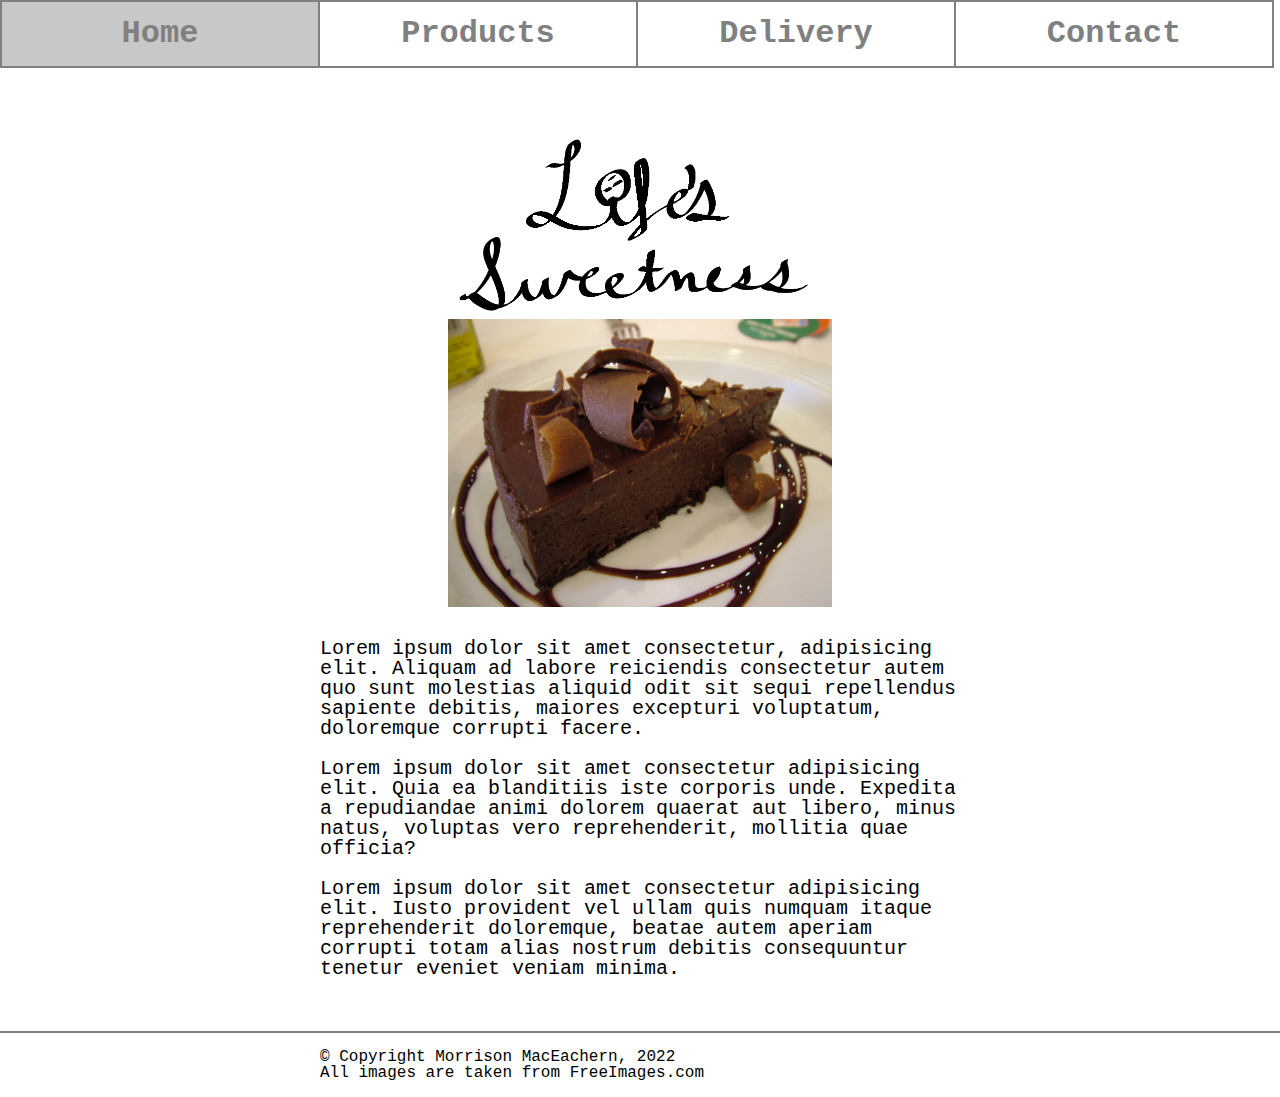
<file: index.html>
<!DOCTYPE html>
<html lang="en">
<head>
    <meta charset="UTF-8">
    <meta http-equiv="X-UA-Compatible" content="IE=edge">
    <meta name="viewport" content="width=device-width, initial-scale=1.0">
    <title>Life's Sweetness</title>
    <link rel="stylesheet" href="css/reset.css">
    <link rel="stylesheet" href="css/main.css">
</head>
<body>
    <header>
        <nav>
            <ul>
                <li><a class="first" href="#">Home</a></li>
                <li><a href="#">Products</a></li>
                <li><a href="#">Delivery</a></li>
                <li><a href="#">Contact</a></li>
            </ul>
        </nav>
    </header>
    <div class="wrapper">
        <img class="logo" src="images/lifes_sweetness_logo.png" alt="logo">
        <img class="cake" src="images/main_page_cake.jpg" alt="cake">
        <div class="content">
            <p>Lorem ipsum dolor sit amet consectetur, adipisicing elit. Aliquam ad labore reiciendis consectetur autem quo sunt molestias aliquid odit sit sequi repellendus sapiente debitis, maiores excepturi voluptatum, doloremque corrupti facere.</p>
            <p>Lorem ipsum dolor sit amet consectetur adipisicing elit. Quia ea blanditiis iste corporis unde. Expedita a repudiandae animi dolorem quaerat aut libero, minus natus, voluptas vero reprehenderit, mollitia quae officia?</p>
            <p>Lorem ipsum dolor sit amet consectetur adipisicing elit. Iusto provident vel ullam quis numquam itaque reprehenderit doloremque, beatae autem aperiam corrupti totam alias nostrum debitis consequuntur tenetur eveniet veniam minima.</p>
        </div>
    </div>
    <footer>
        <p>&copy; Copyright Morrison MacEachern, 2022</p>
        <p>All images are taken from FreeImages.com</p>
    </footer>
</body>
</html>
</file>
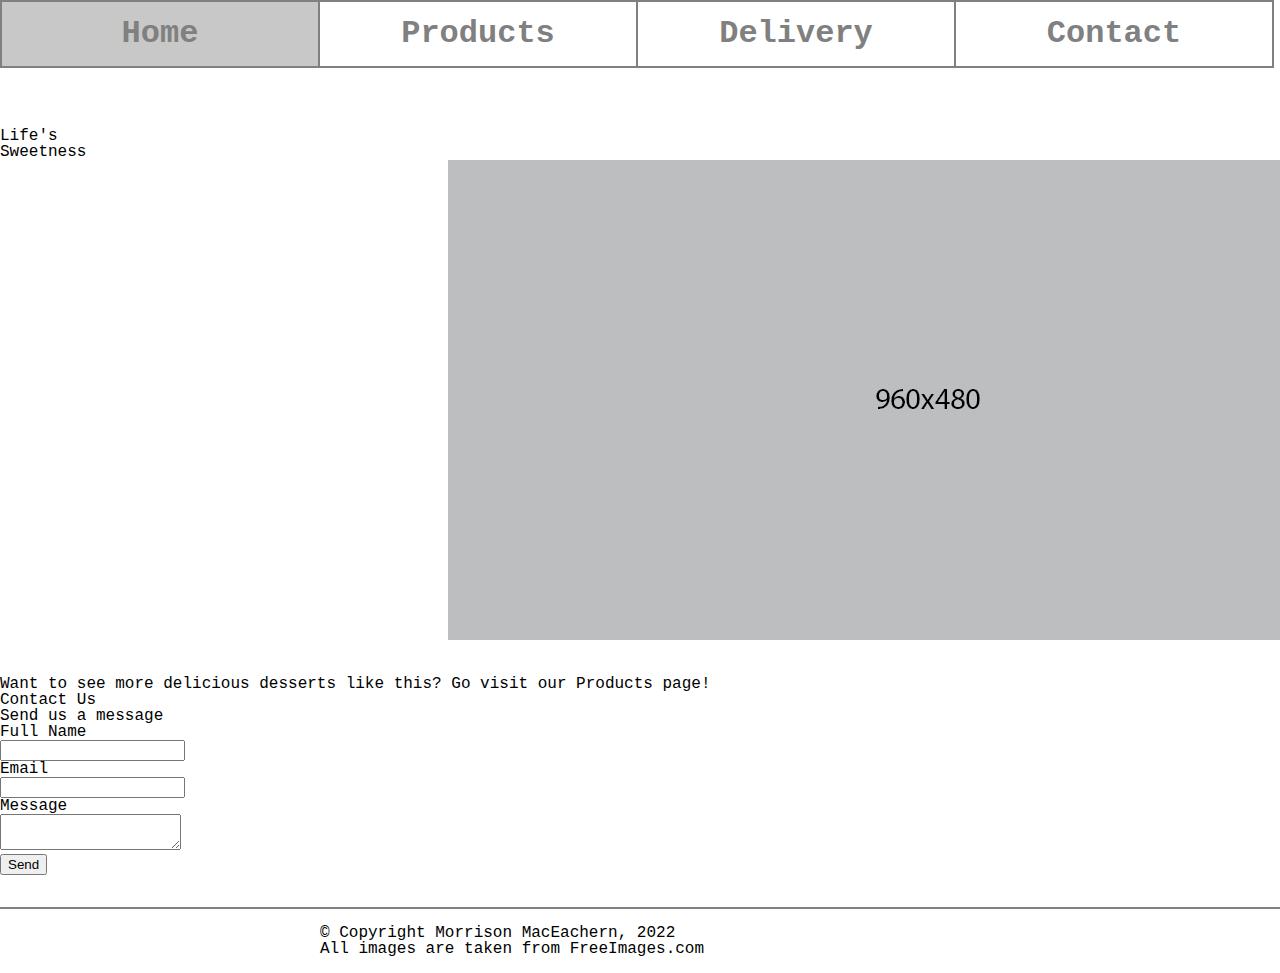
<file: contact.html>
<!DOCTYPE html>
<html lang="en">
<head>
    <meta charset="UTF-8">
    <meta http-equiv="X-UA-Compatible" content="IE=edge">
    <meta name="viewport" content="width=device-width, initial-scale=1.0">
    <title>Life's Sweetness</title>
    <link rel="stylesheet" href="css/reset.css">
    <link rel="stylesheet" href="css/main.css">
</head>
<body>
    <header>
        <nav>
            <ul>
                <li><a class="first" href="index.html">Home</a></li>
                <li><a href="products.html">Products</a></li>
                <li><a href="#">Delivery</a></li>
                <li><a href="contact.html">Contact</a></li>
            </ul>
        </nav>
    </header>
    <div class="wrapper">
        <h1>Life's <br> Sweetness</h1>
        <div class="tooltip">
            <picture class="cake">
                <source srcset="images/gray_960x480.png,
                                images/gray_1920x960.png 2x,
                                images/gray_2880x1440.png 3x"
                media="(min-width: 960px)"/>
                
                <source srcset="images/gray_480x240.png,
                                images/gray_960x480.png 2x,
                                images/gray_1440x720.png 3x"
                media="(max-width: 960px)"/>
                <img
                    src="images/gray_480x240.png"
                    alt="placeholder image for the showcase dessert">
            </picture>
            <span class="tooltiptext">Want to see more delicious desserts like this? Go visit our Products page!</span>
        </div>
        
        <!-- form allowing a customer to contact the owner, including name email and a message, plus a send button -->
        <div class="contact">
            <h2>Contact Us</h2>
            <div class="send-message">
                <h3>Send us a message</h3>
                <form action="#" method="get">
                    <div>
                        <h4>Full Name</h4>
                        <input type="text" id="fullname" name="fullname" placeholder="">
                    </div>
                    <div>
                        <h4>Email</h4>
                        <input type="text" id="email" name="email" placeholder="">
                    </div>
                    <div class="msgbox">
                        <h4>Message</h4>
                        <textarea id="message" name="message" placeholder=""></textarea>
                    </div>
                    <div>
                        <button type="submit">Send</button>
                    </div>
                </form>
            </div>
        </div>
    </div>
    <footer>
        <p>&copy; Copyright Morrison MacEachern, 2022</p>
        <p>All images are taken from FreeImages.com</p>
    </footer>
</body>
</html>
</file>
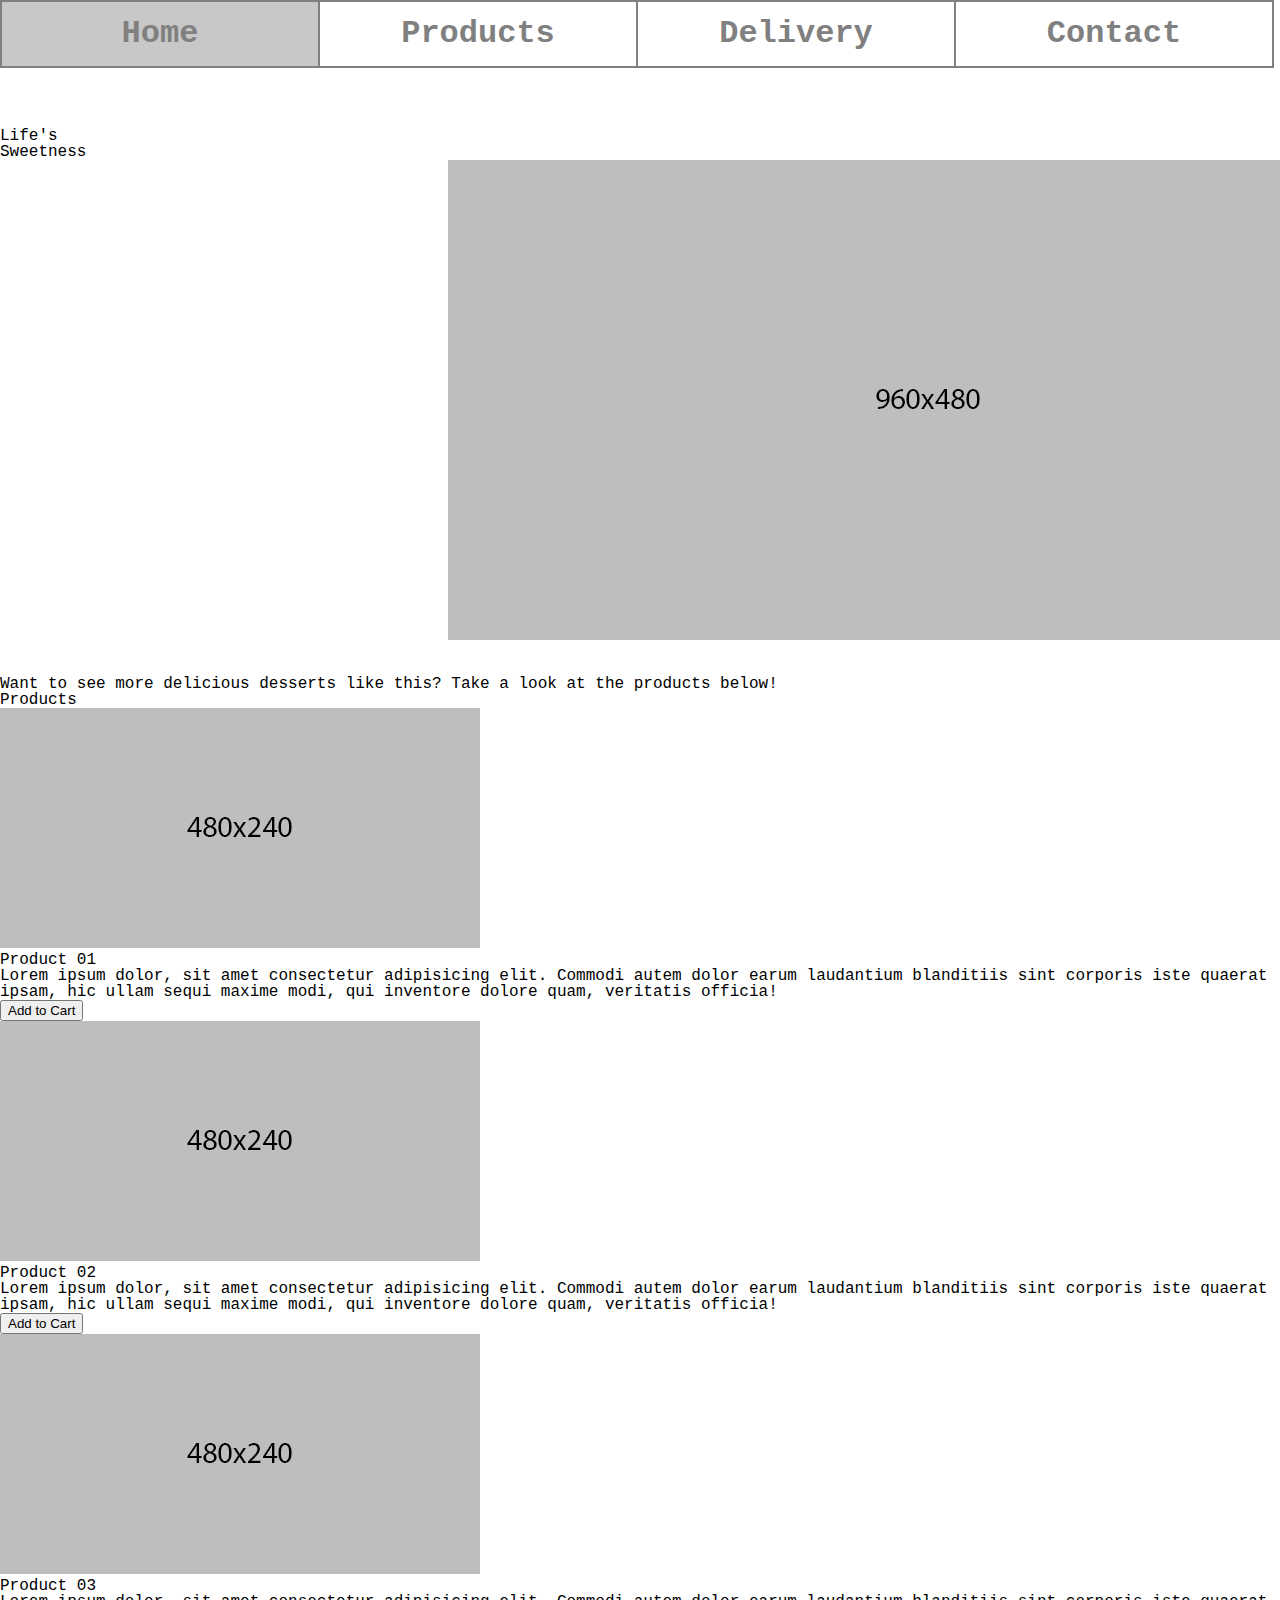
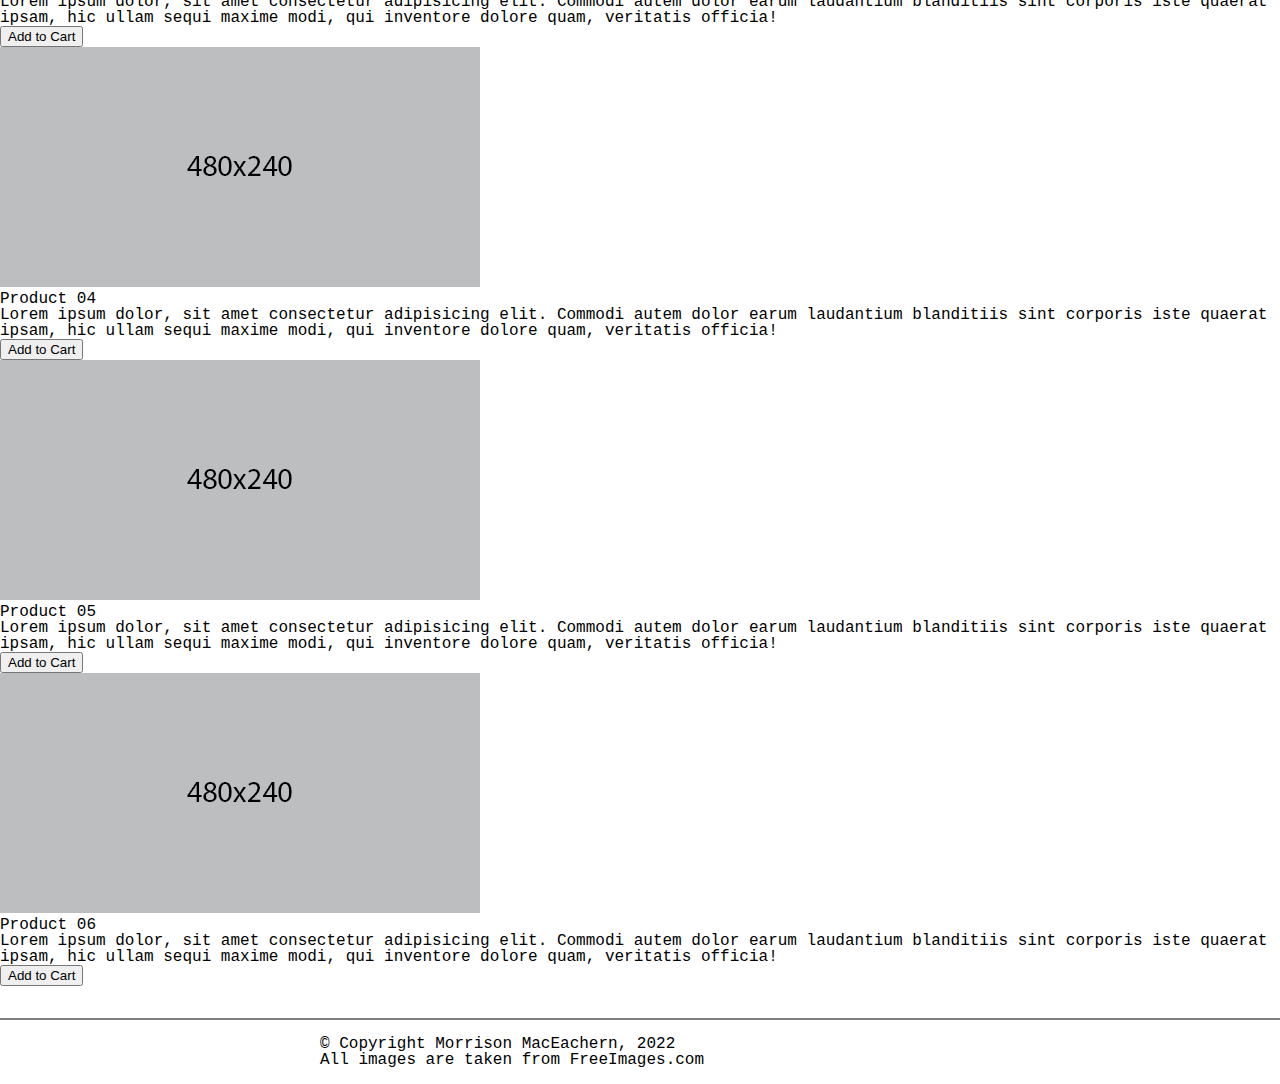
<file: products.html>
<!DOCTYPE html>
<html lang="en">
<head>
    <meta charset="UTF-8">
    <meta http-equiv="X-UA-Compatible" content="IE=edge">
    <meta name="viewport" content="width=device-width, initial-scale=1.0">
    <title>Life's Sweetness</title>
    <link rel="stylesheet" href="css/reset.css">
    <link rel="stylesheet" href="css/main.css">
</head>
<body>
    <header>
        <!-- nav bar at the top of the page, links to home products delivery and contact (delivery has no working link) -->
        <nav>
            <ul>
                <li><a class="first" href="index.html">Home</a></li>
                <li><a href="products.html">Products</a></li>
                <li><a href="#">Delivery</a></li>
                <li><a href="contact.html">Contact</a></li>
            </ul>
        </nav>
    </header>
    <div class="wrapper">
       <!-- site title and logo, logo scales with screen sizes (im encountering the strangest bug related to this where it's not properly working with my picture elements, ask me for details if we havent already discussed) -->
        <h1>Life's <br> Sweetness</h1>
        <div class="tooltip">
            <picture class="cake">
                <source srcset="images/gray_960x480.png,
                                images/gray_1920x960.png 2x,
                                images/gray_2880x1440.png 3x"
                media="(min-width: 960px)"/>
                
                <source srcset="images/gray_480x240.png,
                                images/gray_960x480.png 2x,
                                images/gray_1440x720.png 3x"
                media="(max-width: 960px)"/>

                <img class="testingsomething"
                    src="images/gray_480x240.png"
                    alt="placeholder image for the showcase dessert">
            </picture>
            <span class="tooltiptext">Want to see more delicious desserts like this? Take a look at the products below!</span>
        </div>

        <h2 class="productsh2">Products</h2>
        <!-- 6 products that are all placeholders, arranged differently depending on screen size
            each includes an image, header, and paragraph description plus an add to cart button
        (they're also experiencing that same picture element bug or issue i mentioned earlier, but ONLY when that first picture element exists- if i remove it, these work perfectly as intended) -->
        <div class="items">
            <div class="individualitems item1">
                <picture class="productimage">
                    <source srcset="images/gray_480x240.png,
                                    images/gray_960x480.png 2x,
                                    images/gray_1440x720.png 3x"
                    media="(min-width: 760px)"/>
                    
                    <source srcset="images/gray_320x320.png,
                                    images/gray_640x640.png 2x,
                                    images/gray_960x960.png 3x"
                    media="(max-width: 760px)"/>

                    <img
                        src="images/gray_320x320.png"
                        alt="placeholder image for future products">
                </picture>
                <h2>Product 01</h2>
                <p>Lorem ipsum dolor, sit amet consectetur adipisicing elit. Commodi autem dolor earum laudantium blanditiis sint corporis iste quaerat ipsam, hic ullam sequi maxime modi, qui inventore dolore quam, veritatis officia!</p>
                <button class="addtocart add1" type="button">Add to Cart</button>
            </div>

            <div class="individualitems item2">
                <picture class="productimage">
                    <source srcset="images/gray_480x240.png,
                                    images/gray_960x480.png 2x,
                                    images/gray_1440x720.png 3x"
                    media="(min-width: 760px)"/>
                    
                    <source srcset="images/gray_320x320.png,
                                    images/gray_640x640.png 2x,
                                    images/gray_960x960.png 3x"
                    media="(max-width: 760px)"/>

                    <img
                        src="images/gray_320x320.png"
                        alt="placeholder image for future products">
                </picture>
                <h2>Product 02</h2>
                <p>Lorem ipsum dolor, sit amet consectetur adipisicing elit. Commodi autem dolor earum laudantium blanditiis sint corporis iste quaerat ipsam, hic ullam sequi maxime modi, qui inventore dolore quam, veritatis officia!</p>
                <button class="addtocart add1" type="button">Add to Cart</button>
            </div>

            <div class="individualitems item3">
                <picture class="productimage">
                    <source srcset="images/gray_480x240.png,
                                    images/gray_960x480.png 2x,
                                    images/gray_1440x720.png 3x"
                    media="(min-width: 760px)"/>
                    
                    <source srcset="images/gray_320x320.png,
                                    images/gray_640x640.png 2x,
                                    images/gray_960x960.png 3x"
                    media="(max-width: 760px)"/>

                    <img
                        src="images/gray_320x320.png"
                        alt="placeholder image for future products">
                </picture>
                <h2>Product 03</h2>
                <p>Lorem ipsum dolor, sit amet consectetur adipisicing elit. Commodi autem dolor earum laudantium blanditiis sint corporis iste quaerat ipsam, hic ullam sequi maxime modi, qui inventore dolore quam, veritatis officia!</p>
                <button class="addtocart add1" type="button">Add to Cart</button>
            </div>

            <div class="individualitems item4">
                <picture class="productimage">
                    <source srcset="images/gray_480x240.png,
                                    images/gray_960x480.png 2x,
                                    images/gray_1440x720.png 3x"
                    media="(min-width: 760px)"/>
                    
                    <source srcset="images/gray_320x320.png,
                                    images/gray_640x640.png 2x,
                                    images/gray_960x960.png 3x"
                    media="(max-width: 760px)"/>

                    <img
                        src="images/gray_320x320.png"
                        alt="placeholder image for future products">
                </picture>
                <h2>Product 04</h2>
                <p>Lorem ipsum dolor, sit amet consectetur adipisicing elit. Commodi autem dolor earum laudantium blanditiis sint corporis iste quaerat ipsam, hic ullam sequi maxime modi, qui inventore dolore quam, veritatis officia!</p>
                <button class="addtocart add1" type="button">Add to Cart</button>
            </div>

            <div class="individualitems item5">
                <picture class="productimage">
                    <source srcset="images/gray_480x240.png,
                                    images/gray_960x480.png 2x,
                                    images/gray_1440x720.png 3x"
                    media="(min-width: 760px)"/>
                    
                    <source srcset="images/gray_320x320.png,
                                    images/gray_640x640.png 2x,
                                    images/gray_960x960.png 3x"
                    media="(max-width: 760px)"/>

                    <img
                        src="images/gray_320x320.png"
                        alt="placeholder image for future products">
                </picture>
                <h2>Product 05</h2>
                <p>Lorem ipsum dolor, sit amet consectetur adipisicing elit. Commodi autem dolor earum laudantium blanditiis sint corporis iste quaerat ipsam, hic ullam sequi maxime modi, qui inventore dolore quam, veritatis officia!</p>
                <button class="addtocart add1" type="button">Add to Cart</button>
            </div>

            <div class="individualitems item6">
                <picture class="productimage">
                    <source srcset="images/gray_480x240.png,
                                    images/gray_960x480.png 2x,
                                    images/gray_1440x720.png 3x"
                    media="(min-width: 760px)"/>
                    
                    <source srcset="images/gray_320x320.png,
                                    images/gray_640x640.png 2x,
                                    images/gray_960x960.png 3x"
                    media="(max-width: 760px)"/>

                    <img
                        src="images/gray_320x320.png"
                        alt="placeholder image for future products">
                </picture>
                <h2>Product 06</h2>
                <p>Lorem ipsum dolor, sit amet consectetur adipisicing elit. Commodi autem dolor earum laudantium blanditiis sint corporis iste quaerat ipsam, hic ullam sequi maxime modi, qui inventore dolore quam, veritatis officia!</p>
                <button class="addtocart add1" type="button">Add to Cart</button>
            </div>
        </div>
    </div>
    <footer>
        <p>&copy; Copyright Morrison MacEachern, 2022</p>
        <p>All images are taken from FreeImages.com</p>
    </footer>
</body>
</html>
</file>
<file: css/main.css>
html {
    box-sizing: border-box;
    font-family: 'Courier New', Courier, monospace;
}

body {
    margin: 0 auto;
    background-color: white;
}

header {
    text-align: center;
    margin: 0 auto;
}

nav {
    font-size: 2.5em;
    font-weight: bold;
 }
 
 nav ul li a{
    color: gray;
    background-color: white;
    list-style-type: none;
    display: block;
    text-decoration: none;
    margin-left: auto;
    margin-right: auto;
    margin-top: 1em;
    margin-bottom: 1em;
    border-top: 2px solid gray;
    border-bottom: 2px solid gray;
 }

 nav ul li a:hover {
    background-color: rgb(200, 200, 200);
 }

.wrapper {
    padding-bottom: 2em;
}

 .logo {
    width: 50%;
    display: block;
    margin: 0 auto;
 }

 .cake {
    width: 50%;
    display: block;
    margin: 0 auto;
    padding-bottom: 2em;
 }

 .content p {
    font-size: 1.25em;
    display: block;
    width: 80%;
    margin: 0 auto;
    padding-bottom: 1em;
 }

footer {
    border-top: 2px solid gray;
    padding-top: 1em;
    padding-bottom: 1em;
}

 footer p {
    margin-left: 25%;
 }

 @media screen and (min-width: 760px) {
    header {
        padding-bottom: 8em;
    }
    
    nav {
        position: fixed;
        width: 100%;
        font-size: 2.5vw;
    }
    
    nav ul li a {
        float: left;
        border-top: 2px solid gray;
        border-bottom: 2px solid gray;
        border-right: 2px solid gray;
        padding: 0.5em;
        width: calc(25% - 1em - 4px);
        margin: 0;
        margin-bottom: 2em;
    }

    .first {
        border-left: 2px solid gray;
    }

    .logo, .cake {
        width: 30%;
    }

    .content p {
        width: 50%;
    }
 }
</file>
